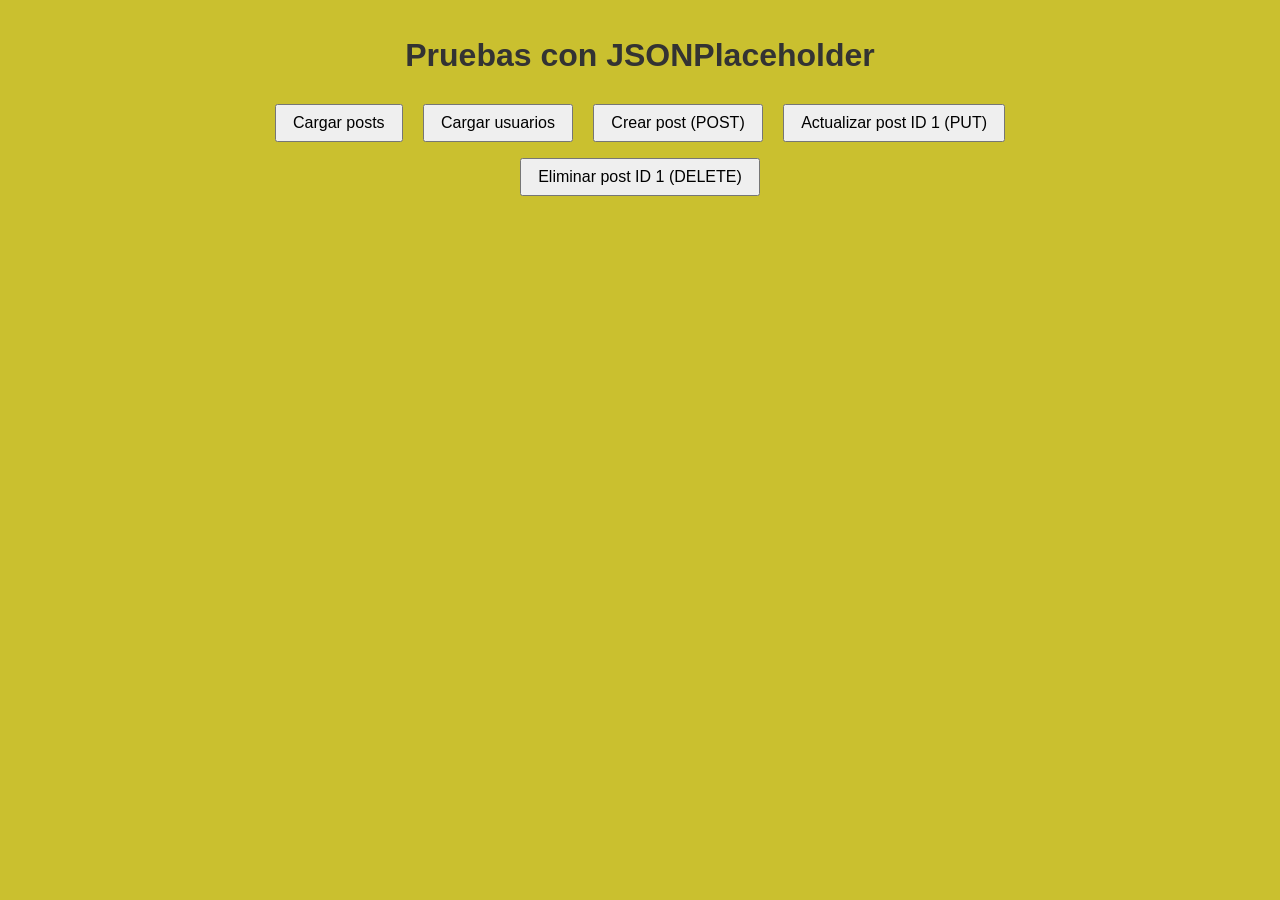
<file: Ajax.html>
<!DOCTYPE html>
<html lang="es">
<head>
    <meta charset="UTF-8">
    <meta name="viewport" content="width=device-width, initial-scale=1.0">
    <script src="https://code.jquery.com/jquery-3.6.0.min.js"></script>
    <link rel="stylesheet" href="estilos.css">
    <title>AJAX</title>
</head>
<body>
    <h1>Pruebas con JSONPlaceholder</h1>
    <button id="loadPosts">Cargar posts</button>
    <button id="loadUsers">Cargar usuarios</button>
    <button id="createPost">Crear post (POST)</button>
    <button id="updatePost">Actualizar post ID 1 (PUT)</button>
    <button id="deletePost">Eliminar post ID 1 (DELETE)</button>
    <div id="output" style="margin-top:1em;"></div>

    <script>
        $(function() {
            function showError(message) {
                $('#output').html('<p style="color:red;">' + message + '</p>');
            }

            $('#loadPosts').on('click', function() {
                $.ajax({
                    url: 'https://jsonplaceholder.typicode.com/posts',
                    method: 'GET',
                    dataType: 'json',
                    success: function(data) {
                        var html = '';
                        data.forEach(function(post) {
                            html += '<div class="post" data-id="' + post.id + '">';
                            html += '<h3>' + post.title + '</h3>';
                            html += '<p>' + post.body + '</p>';
                            html += '<button class="editPost">Editar</button>';
                            html += '<button class="deletePost">Borrar</button>';
                            html += '</div>';
                        });
                        $('#output').html(html);
                    },

                    error: function() {
                        showError('Error al cargar los posts.');
                    }
                });
            });

            $('#loadUsers').on('click', function() {
                $.ajax({
                    url: 'https://jsonplaceholder.typicode.com/users',
                    method: 'GET',
                    dataType: 'json',
                    success: function(data) {
                        var html = '<ul>';
                        data.forEach(function(user) {
                            html += '<li>' + user.name + ' (' + user.email + ')</li>';
                        });
                        html += '</ul>';
                        $('#output').html(html);
                    },
                    error: function() {
                        showError('Error al cargar los usuarios.');
                    }
                });
            });

            // POST: create a new post
            $('#createPost').on('click', function() {
                $.ajax({
                    url: 'https://jsonplaceholder.typicode.com/posts',
                    method: 'POST',
                    contentType: 'application/json; charset=UTF-8',
                    data: JSON.stringify({ title: 'Foo', body: 'Bar', userId: 1 }),
                    success: function(data) {
                        $('#output').html('<pre>' + JSON.stringify(data, null, 2) + '</pre>');
                    },
                    error: function() {
                        showError('Error al crear el post.');
                    }
                });
            });

            // PUT: update post with ID 1
            $('#updatePost').on('click', function() {
                $.ajax({
                    url: 'https://jsonplaceholder.typicode.com/posts/1',
                    method: 'PUT',
                    contentType: 'application/json; charset=UTF-8',
                    data: JSON.stringify({ id: 1, title: 'Título actualizado', body: 'Contenido actualizado', userId: 1 }),
                    success: function(data) {
                        $('#output').html('<pre>' + JSON.stringify(data, null, 2) + '</pre>');
                    },
                    error: function() {
                        showError('Error al actualizar el post.');
                    }
                });
            });

            // DELETE: delete post with ID 1
            $('#deletePost').on('click', function() {
                $.ajax({
                    url: 'https://jsonplaceholder.typicode.com/posts/1',
                    method: 'DELETE',
                    success: function() {
                        $('#output').html('<p>Post eliminado (respuesta vacía).</p>');
                    },
                    error: function() {
                        showError('Error al eliminar el post.');
                    }
                });
            });

            // delegation for dynamically added edit/delete buttons next to posts
            $('#output').on('click', '.editPost', function() {
                var postId = $(this).closest('.post').data('id');
                // Fetch post and show editing form
                $.ajax({
                    url: 'https://jsonplaceholder.typicode.com/posts/' + postId,
                    method: 'GET',
                    dataType: 'json',
                    success: function(post) {
                        var formHtml = '<h3>Editar post ' + postId + '</h3>';
                        formHtml += '<input type="text" id="editTitle" value="' + post.title + '"><br>';
                        formHtml += '<textarea id="editBody">' + post.body + '</textarea><br>';
                        formHtml += '<button id="saveEdit">Guardar</button>';
                        $('#output').html(formHtml);
                        $('#saveEdit').on('click', function() {
                            var updated = {
                                id: postId,
                                title: $('#editTitle').val(),
                                body: $('#editBody').val(),
                                userId: post.userId
                            };
                            $.ajax({
                                url: 'https://jsonplaceholder.typicode.com/posts/' + postId,
                                method: 'PUT',
                                contentType: 'application/json; charset=UTF-8',
                                data: JSON.stringify(updated),
                                success: function(resp) {
                                    $('#output').html('<pre>' + JSON.stringify(resp, null, 2) + '</pre>');
                                },
                                error: function() {
                                    showError('Error al guardar la edición.');
                                }
                            });
                        });
                    },
                    error: function() {
                        showError('Error al obtener el post para editar.');
                    }
                });
            });

            $('#output').on('click', '.deletePost', function() {
                var postId = $(this).closest('.post').data('id');
                $.ajax({
                    url: 'https://jsonplaceholder.typicode.com/posts/' + postId,
                    method: 'DELETE',
                    success: function() {
                        showError('Post ' + postId + ' eliminado.');
                        $('#loadPosts').trigger('click');
                    },
                    error: function() {
                        showError('Error al borrar el post.');
                    }
                });
            });
        });
    </script>
</body>
</html>
</file>
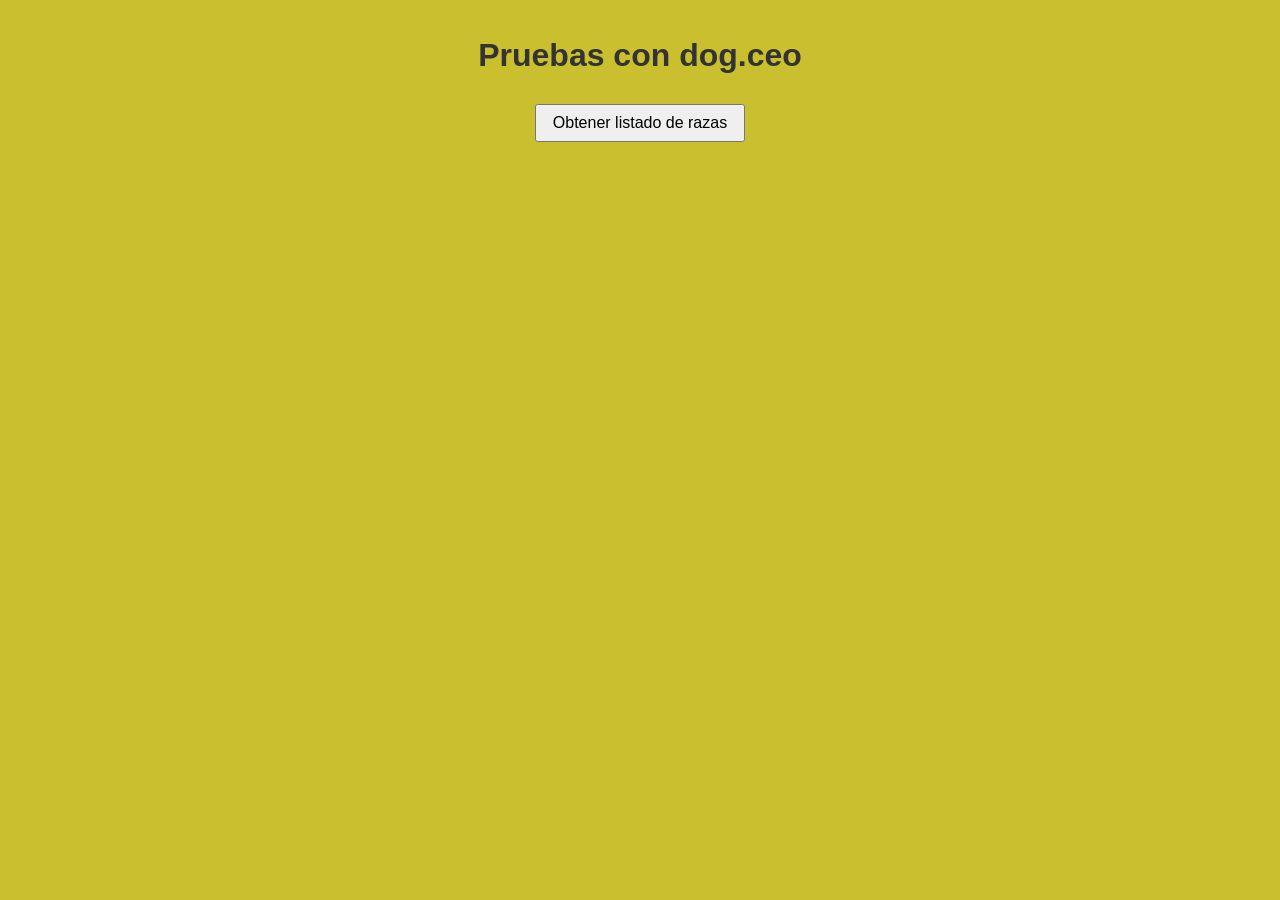
<file: dogs.html>
<!DOCTYPE html>
<html lang="es">
<head>
    <meta charset="UTF-8">
    <meta name="viewport" content="width=device-width, initial-scale=1.0">
    <script src="https://code.jquery.com/jquery-3.6.0.min.js"></script>
    <link rel="stylesheet" href="estilos.css">
    <title>API Dog</title>
</head>
<body>
    <h1>Pruebas con dog.ceo</h1>
    <button id="loadDogs">Obtener listado de razas</button>

    <div id="output" style="margin-top:1em;"></div>

    <script>
        $(function() {
            // usar dog.ceo API
            // no requiere clave, los endpoints básicos:
            //   lista: https://dog.ceo/api/breeds/list/all
            //   aleatorio: https://dog.ceo/api/breeds/image/random
            var baseUrl = 'https://dog.ceo/api';
            
            function withKey(settings) {
                // sin autenticación necesaria, devuelve settings sin cambios
                return settings;
            }

            function showError(message) {
                $('#output').html('<p style="color:red;">' + message + '</p>');
            }

            $('#loadDogs').on('click', function() {
                $.ajax(withKey({
                    url: baseUrl + '/breeds/list/all',
                    method: 'GET',
                    dataType: 'json',
                    success: function(resp) {
                        // resp.message es un objeto {raza: [subrazas...]}
                        var html = '';
                        Object.keys(resp.message).forEach(function(breed) {
                            html += '<div class="post" data-breed="' + breed + '">';
                            html += '<h3>' + breed + '</h3>';
                            html += '<img class="dog-img" src="" alt="' + breed + '">';
                            html += '</div>';
                        });
                        $('#output').html(html);

                        // ahora solicitar imagen para cada raza
                        $('#output .post').each(function() {
                            var container = $(this);
                            var breedName = container.data('breed');
                            $.ajax({
                                url: baseUrl + '/breed/' + breedName + '/images/random',
                                method: 'GET',
                                dataType: 'json',
                                success: function(imgResp) {
                                    container.find('img.dog-img').attr('src', imgResp.message);
                                },
                                error: function() {
                                    // dejar imagen vacía si falla
                                }
                            });
                        });
                    },
                    error: function(jqXHR, textStatus, errorThrown) {
                        console.error('GET breeds', this.url, textStatus, errorThrown, jqXHR.responseText);
                        showError('Error al obtener listado. Mira la consola.');
                    }
                }));
            });





            $('#output').on('click', '.editPost', function() {
                var id = $(this).closest('.post').data('id');
                $.ajax({
                    url: baseUrl + '/' + id,
                    method: 'GET',
                    dataType: 'json',
                    success: function(dog) {
                        var formHtml = '<h3>Editar perro ' + id + '</h3>';
                        formHtml += '<input type="text" id="editName" value="' + dog.name + '"><br>';
                        formHtml += '<input type="text" id="editBreed" value="' + (dog.breed||'') + '"><br>';
                        formHtml += '<button id="saveEdit">Guardar</button>';
                        $('#output').html(formHtml);
                        $('#saveEdit').on('click', function() {
                            var updated = {
                                id: id,
                                name: $('#editName').val(),
                                breed: $('#editBreed').val()
                            };
                            $.ajax({
                                url: baseUrl + '/' + id,
                                method: 'PUT',
                                contentType: 'application/json; charset=UTF-8',
                                data: JSON.stringify(updated),
                                success: function(resp) {
                                    $('#output').html('<pre>' + JSON.stringify(resp, null, 2) + '</pre>');
                                },
                                error: function(jqXHR, textStatus, errorThrown) {
                                    console.error('PUT save', this.url, textStatus, errorThrown, jqXHR.responseText);
                                    showError('Error al guardar la edición. Revisa la consola.');
                                }
                            });
                        });
                    },
                    error: function(jqXHR, textStatus, errorThrown) {
                        console.error('GET for edit', this.url, textStatus, errorThrown, jqXHR.responseText);
                        showError('Error al obtener el perro para editar. Revisa la consola.');
                    }
                });
            });

            $('#output').on('click', '.deletePost', function() {
                var id = $(this).closest('.post').data('id');
                $.ajax({
                    url: baseUrl + '/' + id,
                    method: 'DELETE',
                    success: function() {
                        showError('Perro ' + id + ' eliminado.');
                        $('#loadDogs').trigger('click');
                    },
                    error: function(jqXHR, textStatus, errorThrown) {
                        console.error('DELETE dynamic', this.url, textStatus, errorThrown, jqXHR.responseText);
                        showError('Error al borrar el perro. Revisa la consola.');
                    }
                });
            });
        });
    </script>
</body>
</html>
</file>
<file: estilos.css>
body {
    font-family: Arial, sans-serif;
    max-width: 800px;
    margin: 0 auto;
    padding: 1em;
    background-color: #cac02f;
    text-align: center;
}

h1 {
    color: #333;
}

button {
    margin: 0.5em;
    padding: 0.5em 1em;
    font-size: 1rem;
    cursor: pointer;
}

#output {
    text-align: left;
    margin-top: 1em;
    display: flex;
    flex-wrap: wrap;
    justify-content: center;
}

.post {
    border: 1px solid #ccc;
    padding: 0.5em;
    margin: 0.5em;
    background-color: #ffe6ff; /* magenta claro */
    text-align: center; /* center inline content */
    flex: 0 1 calc(20% - 1em); /* roughly five per row, accounting for margins */
    box-sizing: border-box;
}

.post h3 {
    text-transform: uppercase;
    margin: 0.3em 0;
}

ul {
    list-style-type: none;
    padding: 0;
}

li {
    padding: 0.25em 0;
    border-bottom: 1px solid #eee;
}

.dog-img {
    width: 100px;
    height: 100px;
    object-fit: cover;
    display: block;
    margin: 0.5em auto;
}
</file>
